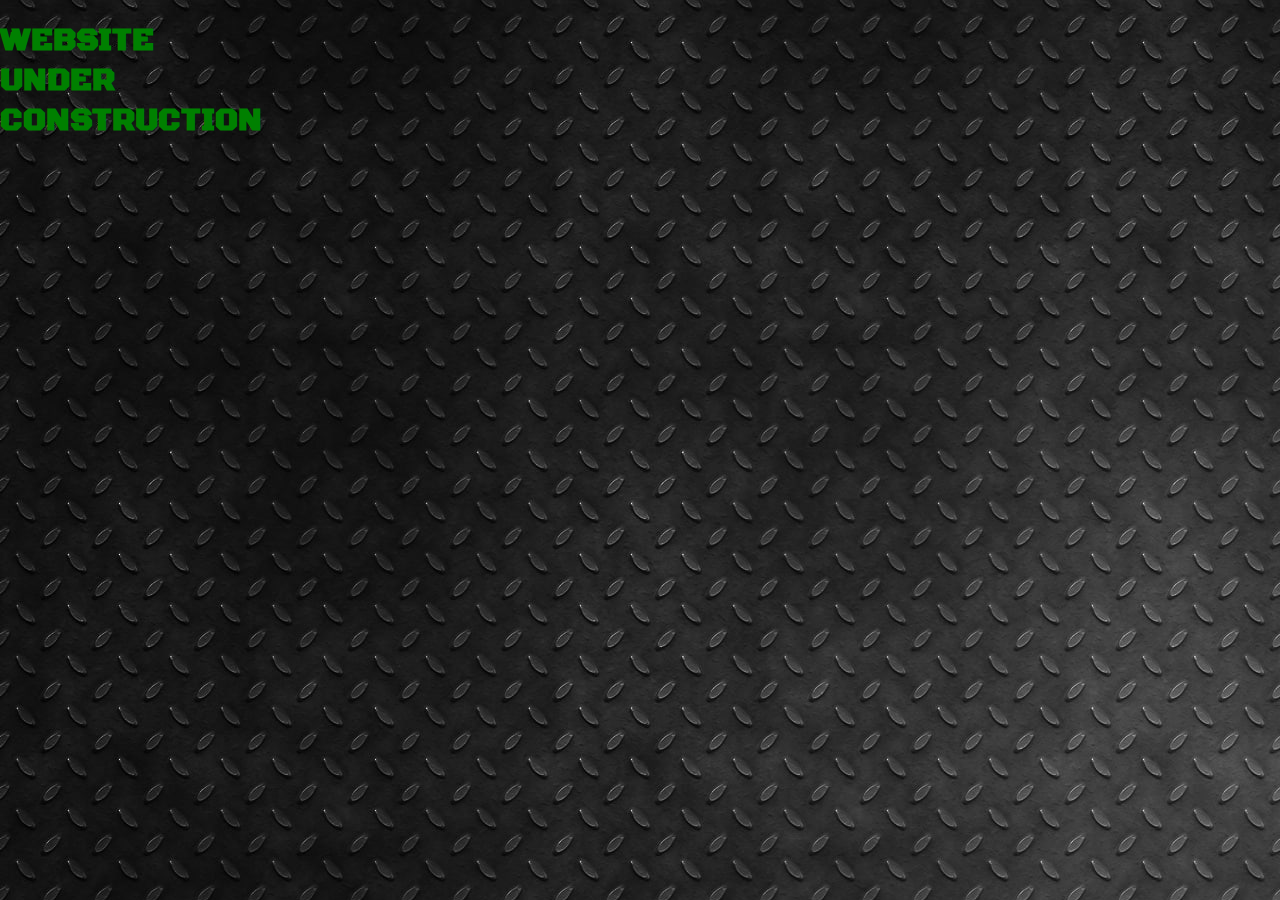
<file: index.html>
<!DOCTYPE html>
<html lang="en">
<head>
    <meta charset="UTF-8">
    <meta name="viewport" content="width=device-width, initial-scale=1.0">
    <link rel="preconnect" href="https://fonts.googleapis.com">
    <link rel="preconnect" href="https://fonts.gstatic.com" crossorigin>
    <link href="https://fonts.googleapis.com/css2?family=Black+Ops+One&display=swap" rel="stylesheet">
    <link rel="stylesheet" href="style.css">
    <title>The Westfellas</title>
</head>
<body>
    <h1>WEBSITE <br/>UNDER <br/> CONSTRUCTION</h1>
</body>
</html>
</file>
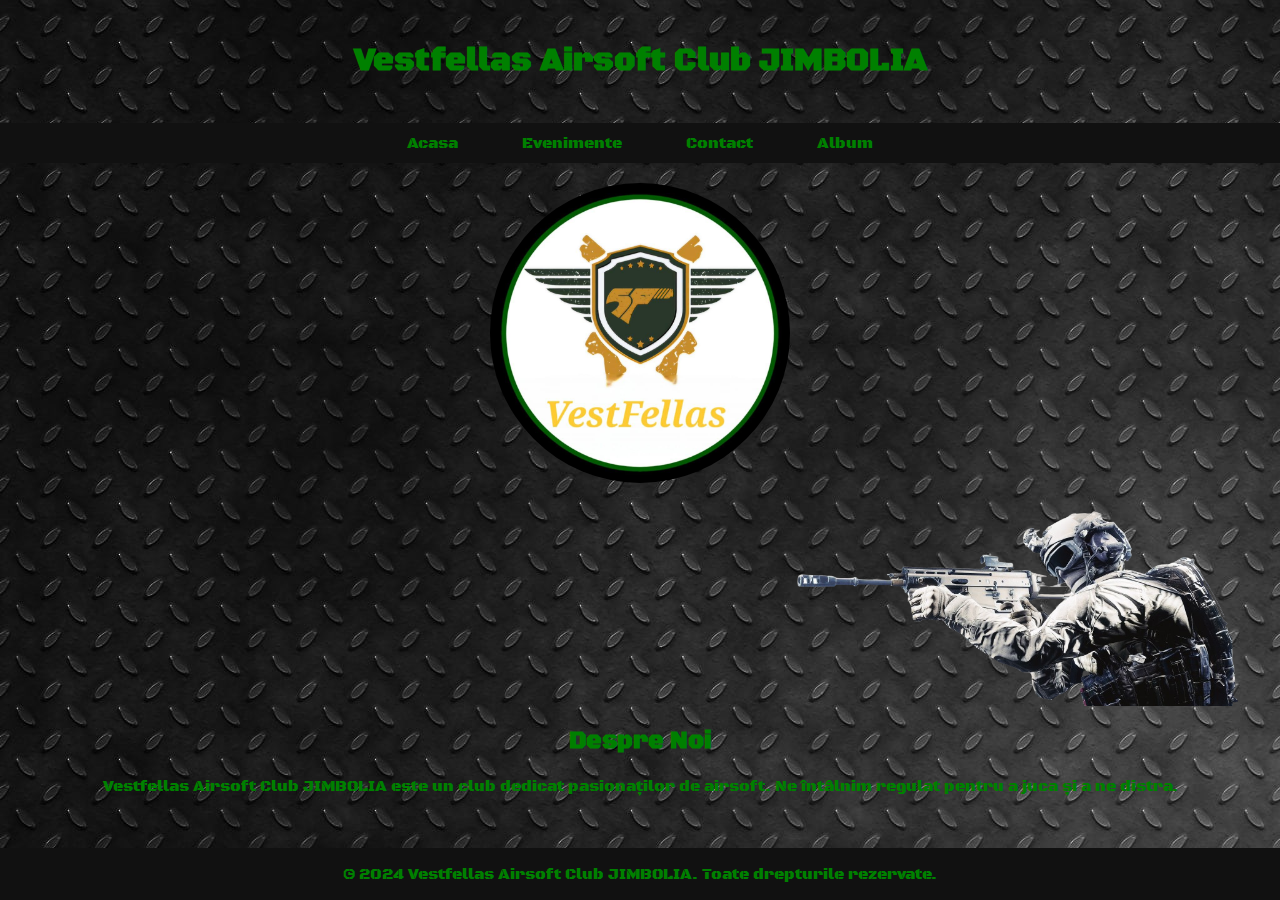
<file: about.html>
<!DOCTYPE html>
<html lang="en">
<head>
    <meta charset="UTF-8">
    <meta name="viewport" content="width=device-width, initial-scale=1.0">
    <title>Vestfellas Airsoft Club JIMBOLIA</title>
    <link rel="preconnect" href="https://fonts.googleapis.com">
    <link rel="preconnect" href="https://fonts.gstatic.com" crossorigin>
    <link href="https://fonts.googleapis.com/css2?family=Black+Ops+One&display=swap" rel="stylesheet">
    <link rel="stylesheet" href="style.css">
</head>
<body>
    <header>
        <h1 href="index.html">Vestfellas Airsoft Club JIMBOLIA</h1>
    </header>
    <nav>
        <ul>
            <li><a href="index.html">Acasa</a></li>
            <li><a href="events.html">Evenimente</a></li>
            <li><a href="contact.html">Contact</a></li>
            <li><a href="pictures.html">Album</a></li>
        </ul>
    </nav>
    <section id="about">
        <img class="logo" src="/images/450648780_122097338072412564_4080366625410579305_n.jpg" alt="logo">
        <div class="aside">
            <img class="operator" src="/images/3440x1440-px-assault-rifle-military-simple-background-soldier-tactical-animals-other-hd-art-wallpaper-3fb562ec7eb63ceb057cc8425151b434-removebg-preview.png" alt="operator">
        </div>
        <h2>Despre Noi</h2>
        <p>Vestfellas Airsoft Club JIMBOLIA este un club dedicat pasionaților de airsoft. Ne întâlnim regulat pentru a juca și a ne distra.</p>
    </section>
    <footer>
        <p>&copy; 2024 Vestfellas Airsoft Club JIMBOLIA. Toate drepturile rezervate.</p>
    </footer>
</body>
</html>
</file>
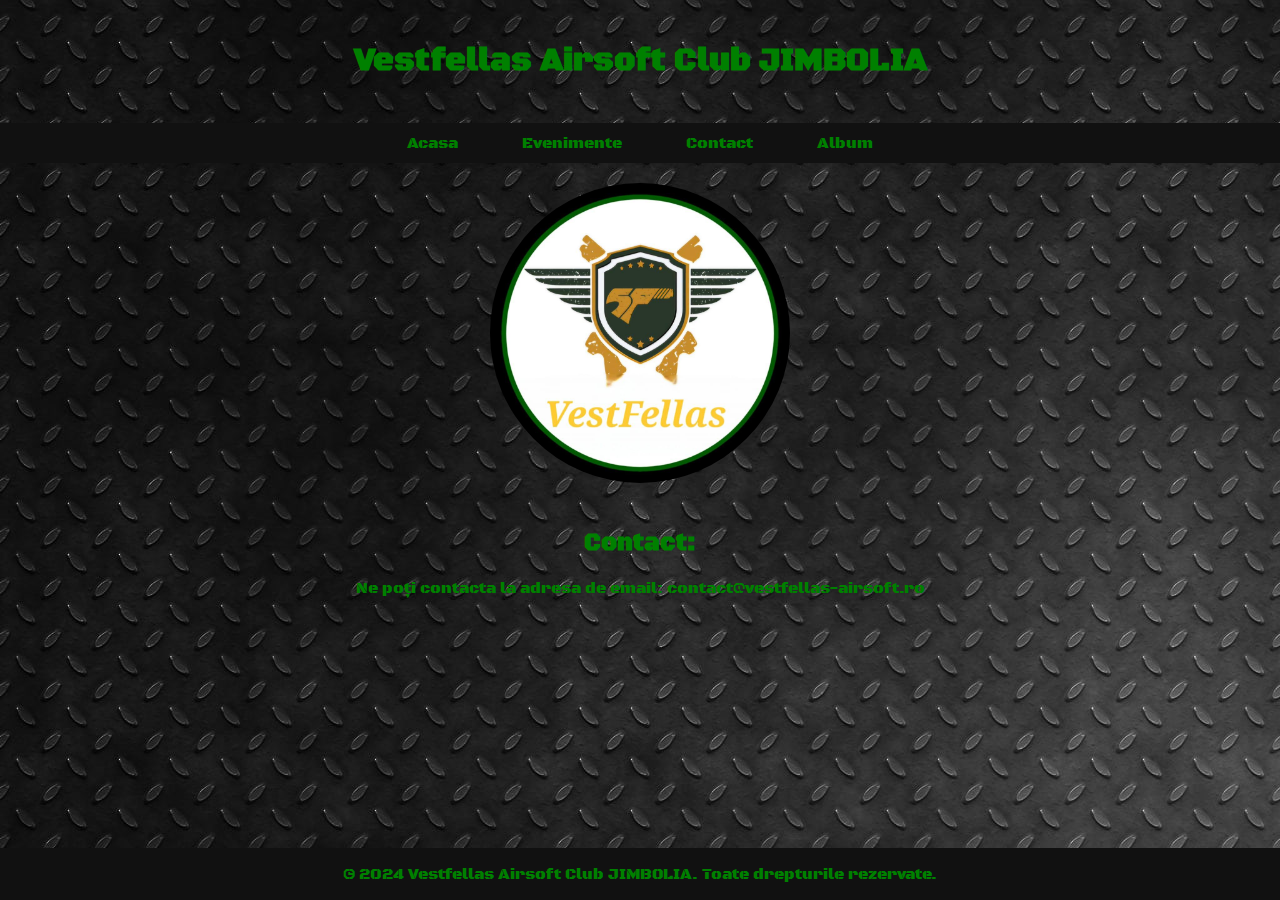
<file: contact.html>
<!DOCTYPE html>
<html lang="en">
<head>
    <meta charset="UTF-8">
    <meta name="viewport" content="width=device-width, initial-scale=1.0">
    <title>Vestfellas Airsoft Club JIMBOLIA</title>
    <link rel="preconnect" href="https://fonts.googleapis.com">
    <link rel="preconnect" href="https://fonts.gstatic.com" crossorigin>
    <link href="https://fonts.googleapis.com/css2?family=Black+Ops+One&display=swap" rel="stylesheet">
    <link rel="stylesheet" href="style.css">
</head>
<body>
    <header>
        <h1 href="index.html">Vestfellas Airsoft Club JIMBOLIA</h1>
    </header>
    <nav>
        <ul>
            <li><a href="index.html">Acasa</a></li>
            <li><a href="events.html">Evenimente</a></li>
            <li><a href="contact.html">Contact</a></li>
            <li><a href="pictures.html">Album</a></li>
        </ul>
    </nav>
    <section id="about">
        <img class="logo" src="/images/450648780_122097338072412564_4080366625410579305_n.jpg" alt="logo">
        <div class="aside">
            <!-- <img class="operator" src="/images/3440x1440-px-assault-rifle-military-simple-background-soldier-tactical-animals-other-hd-art-wallpaper-3fb562ec7eb63ceb057cc8425151b434-removebg-preview.png" alt="operator"> -->
        </div>
        <h2>Contact:</h2>
        <p>Ne poți contacta la adresa de email: contact@vestfellas-airsoft.ro</p>
    </section>
    <footer>
        <p>&copy; 2024 Vestfellas Airsoft Club JIMBOLIA. Toate drepturile rezervate.</p>
    </footer>
</body>
</html>
</file>
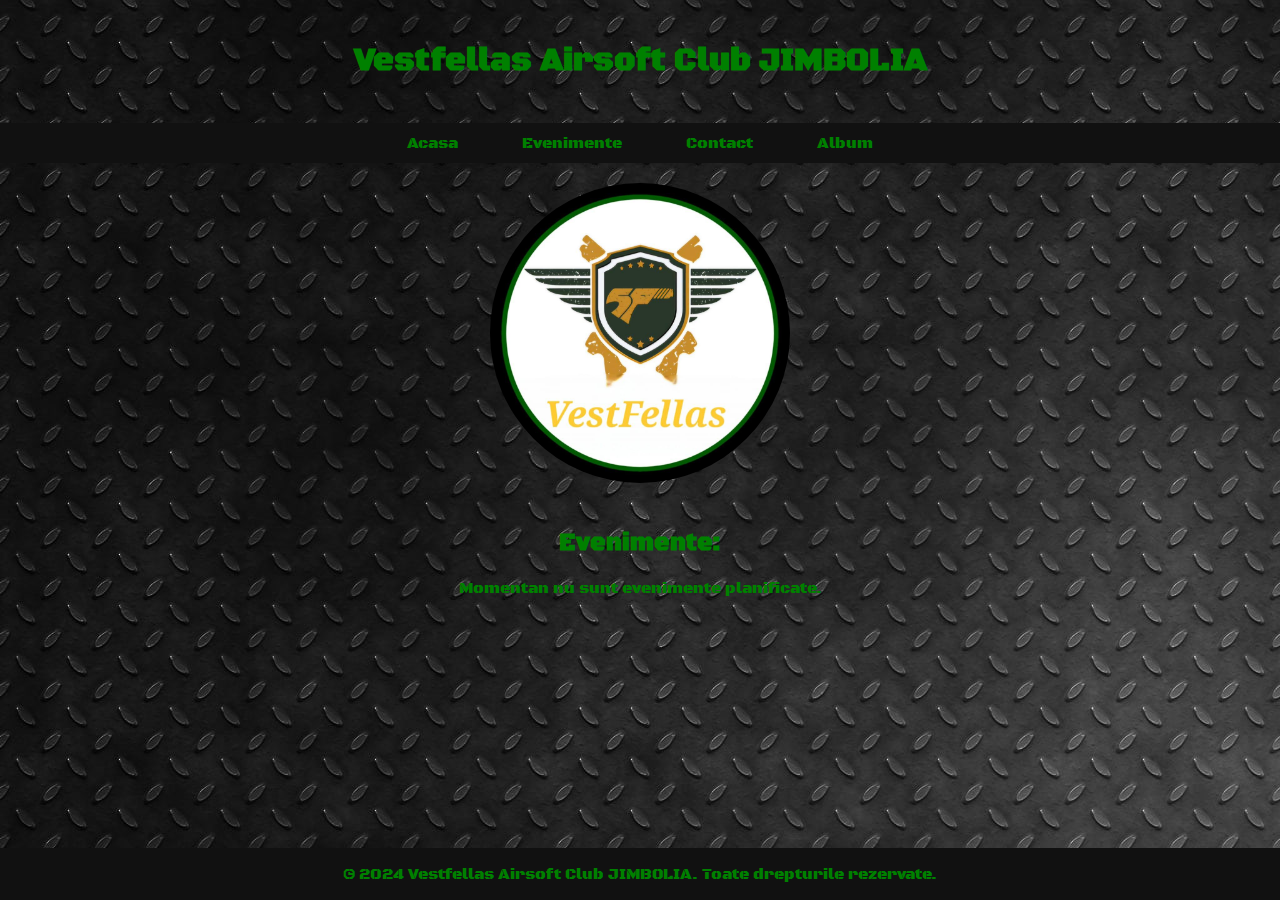
<file: events.html>
<!DOCTYPE html>
<html lang="en">
<head>
    <meta charset="UTF-8">
    <meta name="viewport" content="width=device-width, initial-scale=1.0">
    <title>Vestfellas Airsoft Club JIMBOLIA</title>
    <link rel="preconnect" href="https://fonts.googleapis.com">
    <link rel="preconnect" href="https://fonts.gstatic.com" crossorigin>
    <link href="https://fonts.googleapis.com/css2?family=Black+Ops+One&display=swap" rel="stylesheet">
    <link rel="stylesheet" href="style.css">
</head>
<body>
    <header>
        <h1 href="index.html">Vestfellas Airsoft Club JIMBOLIA</h1>
    </header>
    <nav>
        <ul>
            <li><a href="index.html">Acasa</a></li>
            <li><a href="events.html">Evenimente</a></li>
            <li><a href="contact.html">Contact</a></li>
            <li><a href="pictures.html">Album</a></li>
        </ul>
    </nav>
    <section id="about">
        <img class="logo" src="/images/450648780_122097338072412564_4080366625410579305_n.jpg" alt="logo">
        <div class="aside">
            <!-- <img class="operator" src="/images/3440x1440-px-assault-rifle-military-simple-background-soldier-tactical-animals-other-hd-art-wallpaper-3fb562ec7eb63ceb057cc8425151b434-removebg-preview.png" alt="operator"> -->
        </div>
        <h2>Evenimente:</h2>
        <p>Momentan nu sunt evenimente planificate.</p>
    </section>
    <footer>
        <p>&copy; 2024 Vestfellas Airsoft Club JIMBOLIA. Toate drepturile rezervate.</p>
    </footer>
</body>
</html>
</file>
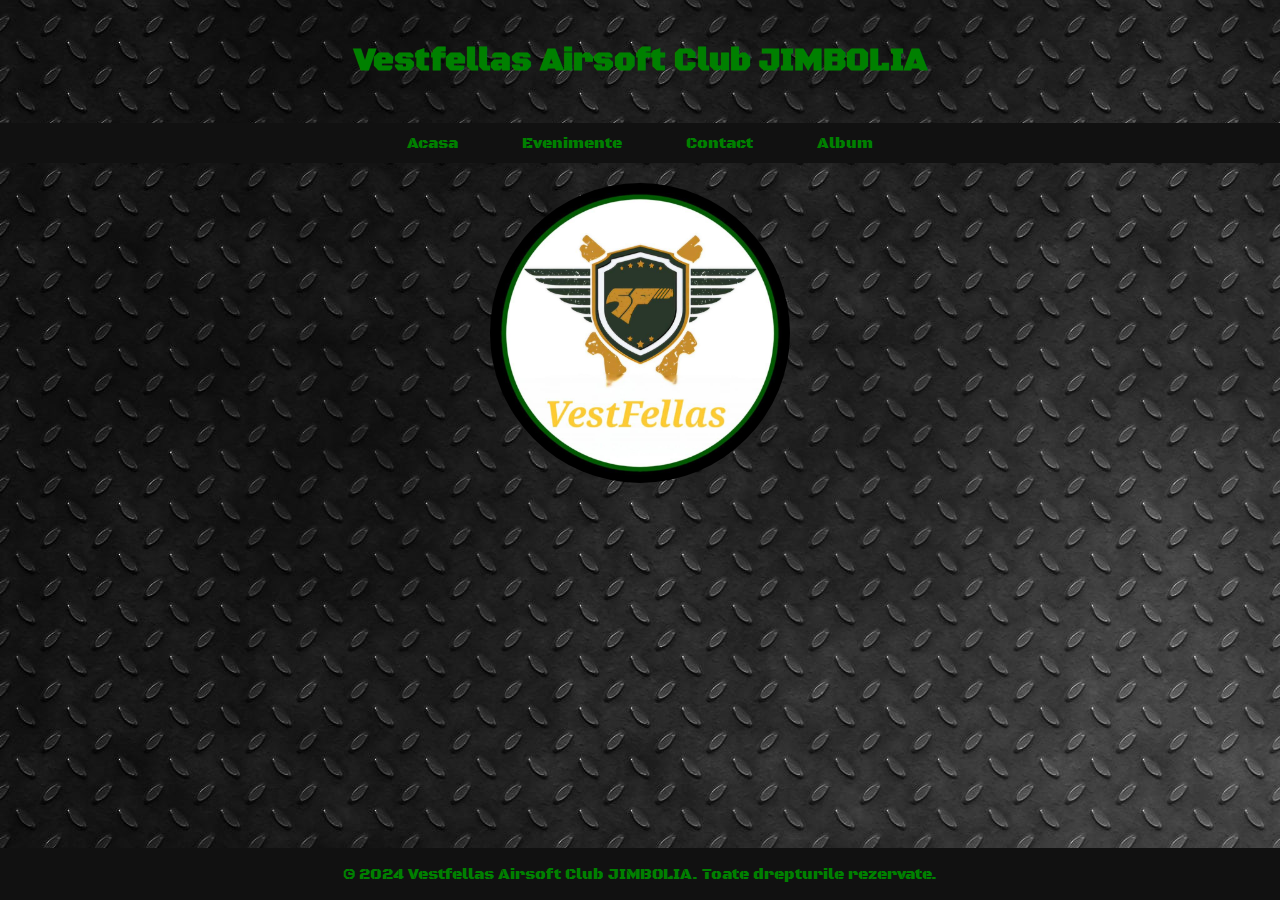
<file: pictures.html>
<!DOCTYPE html>
<html lang="en">
<head>
    <meta charset="UTF-8">
    <meta name="viewport" content="width=device-width, initial-scale=1.0">
    <title>Vestfellas Airsoft Club JIMBOLIA</title>
    <link rel="preconnect" href="https://fonts.googleapis.com">
    <link rel="preconnect" href="https://fonts.gstatic.com" crossorigin>
    <link href="https://fonts.googleapis.com/css2?family=Black+Ops+One&display=swap" rel="stylesheet">
    <link rel="stylesheet" href="style.css">
</head>
<body>
    <header>
        <h1 href="index.html">Vestfellas Airsoft Club JIMBOLIA</h1>
    </header>
    <nav>
        <ul>
            <li><a href="index.html">Acasa</a></li>
            <li><a href="events.html">Evenimente</a></li>
            <li><a href="contact.html">Contact</a></li>
            <li><a href="pictures.html">Album</a></li>
        </ul>
    </nav>
    <section id="about">
        <img class="logo" src="/images/450648780_122097338072412564_4080366625410579305_n.jpg" alt="logo">
        <div class="aside">
            <!-- <img class="operator" src="/images/3440x1440-px-assault-rifle-military-simple-background-soldier-tactical-animals-other-hd-art-wallpaper-3fb562ec7eb63ceb057cc8425151b434-removebg-preview.png" alt="operator"> -->
        </div>
        <!-- <h2>Despre Noi</h2> -->
        <!-- <p>Vestfellas Airsoft Club JIMBOLIA este un club dedicat pasionaților de airsoft. Ne întâlnim regulat pentru a juca și a ne distra.</p> -->
    </section>
    <footer>
        <p>&copy; 2024 Vestfellas Airsoft Club JIMBOLIA. Toate drepturile rezervate.</p>
    </footer>
</body>
</html>
</file>
<file: style.css>
/* body {
        font-family: Arial, sans-serif;
        margin: 0;
        padding: 20px;
        background-size: cover;
        background-image: url(/images/black-background-metal-wallpaper-3213bf4463cde175069da4c0c862c0ad.jpg);
}

.club-title {
        font-family: "Black Ops One", system-ui;
        font-weight: 400;
        font-style: normal;
        font-size: 5vw;
        margin: 0 auto;
        color: green;
        display: flex;
        justify-content: center;
}

.one h2 {
        font-family: "Black Ops One", system-ui;
        font-weight: 400;
        font-style: normal;
        font-size: 3vw;
        margin: 0 auto;
        color: green;
        position: absolute;
        right: 30px;
} */

body {
        background-color: black;
        height: ;
        font-weight: 100;
        color: green;
        font-family: "Black Ops One", system-ui;
        margin: 0;
        padding: 0;
        background-image: url(/images/black-background-metal-wallpaper-3213bf4463cde175069da4c0c862c0ad.jpg);

    }
    
    header {
        text-align: center;
        padding: 20px;
    }
    
    nav ul {
        list-style-type: none;
        padding: 0;
        text-align: center;
        background-color: #111;
        margin: 0;
    }
    
    nav ul li {
        display: inline;
        margin: 0 10px;
    }
    
    nav ul li a {
        text-decoration: none;
        color: green;
        padding: 10px 20px;
        display: inline-block;
    }
    
    nav ul li a:hover {
        background-color: green;
        color: black;
    }
    
    section {
        padding: 20px;
        text-align: center;
    }
    
    footer {
        text-align: center;
        /* padding: 10px; */
        background-color: #111;
        position: fixed;
        bottom: 0;
        width: 100%;
    }
    
    .logo {
        width: 300px;
        height: 300px;
        border-radius: 50%;
    }

    .operator {
        width: 37vw;
    }

    .description {

    }
    .aside {
     /* width: fit-content; */
    /* right: 10px; */
    /* position: absolute; */
    margin-top: 20px;
    display: flex;
    flex-direction: row-reverse;
    }
</file>
